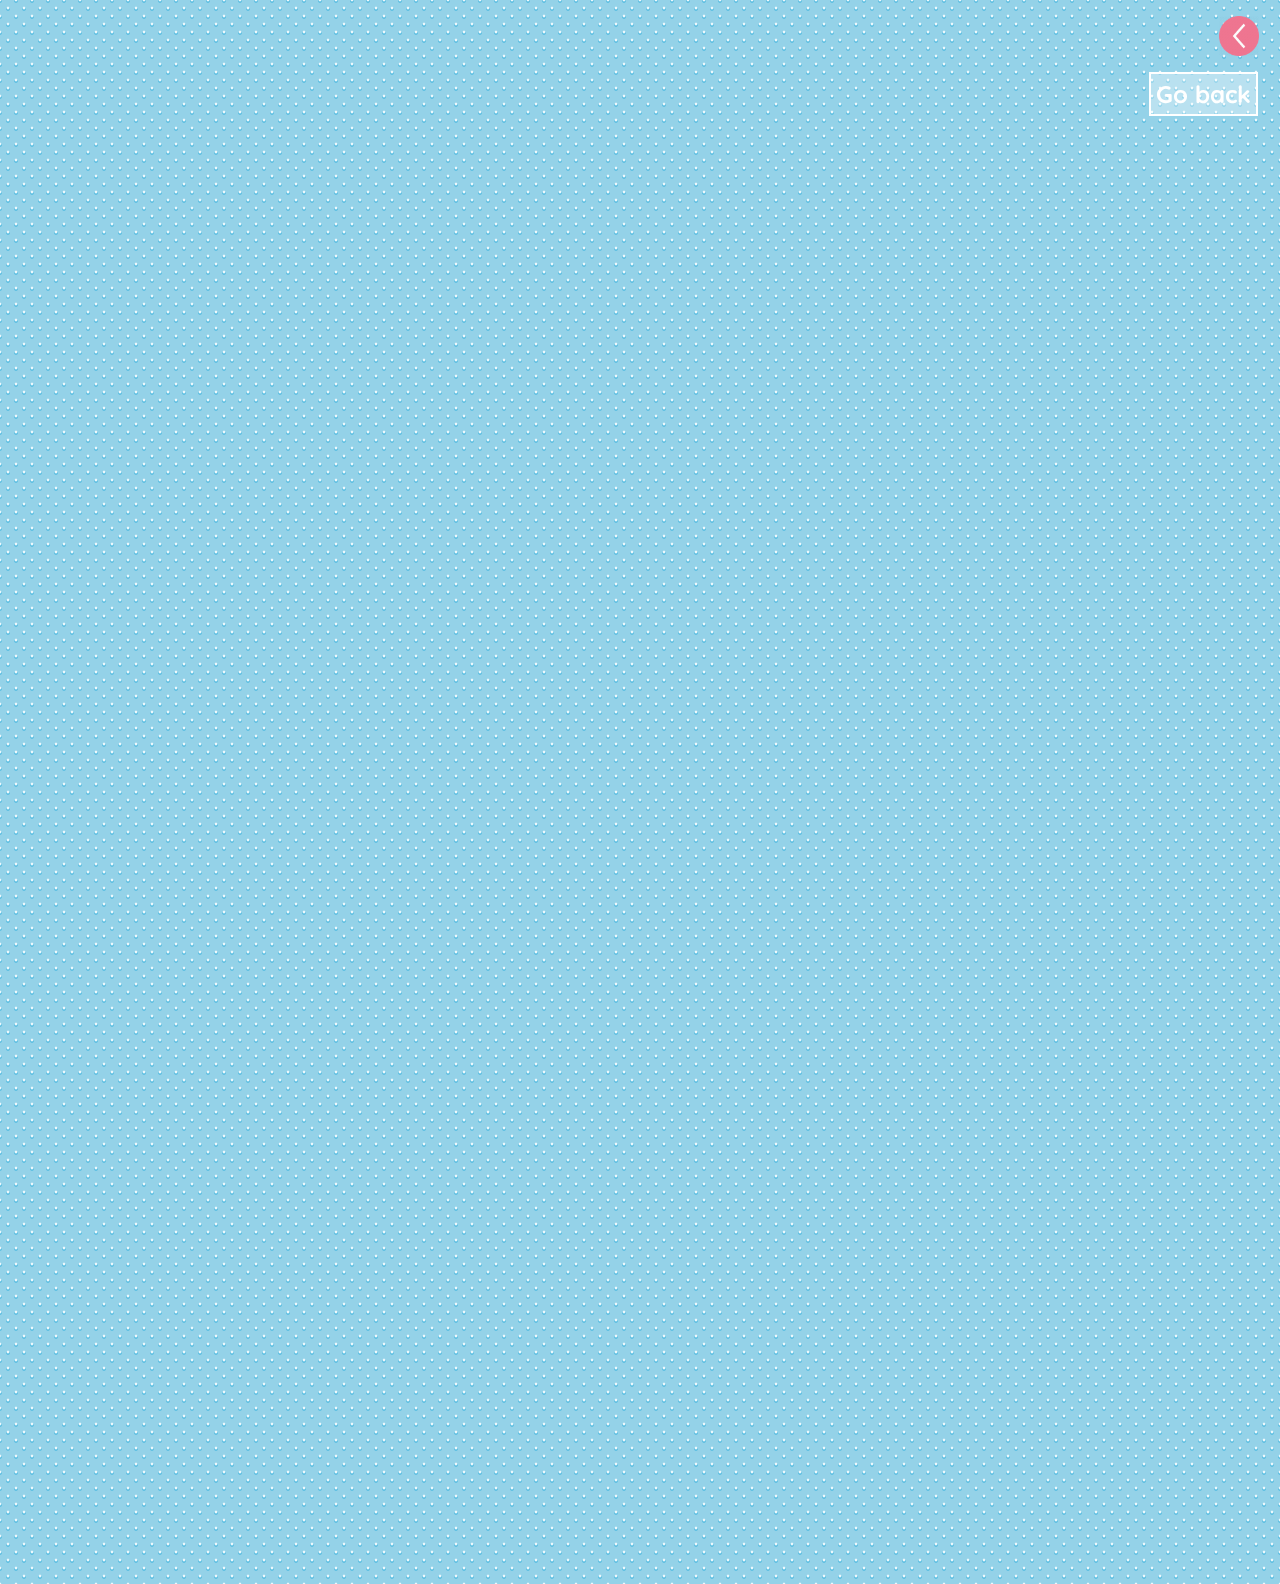
<file: contact/index4.html>
<!doctype html>
<html>
	<head>
		<title>Hier komt je titel</title>
        <link href="https://fonts.googleapis.com/css?family=Pacifico" rel="stylesheet">
        <link href="https://fonts.googleapis.com/css?family=Amatic+SC" rel="stylesheet">
		<link rel="stylesheet" type="text/css" href="stijl4.css">
		<script src="java4.js" defer></script>
        <link href="https://fonts.googleapis.com/css?family=Josefin+Sans" rel="stylesheet">
		<link href="https://fonts.googleapis.com/css?family=Quicksand&display=swap" rel="stylesheet">
		<meta charset="utf-8">
	</head>
    <header>


    </header>
	<body>
		<embed src="fbsound.wav" AutoPlay hidden>
			<div id="back">
				<a href="../me/index2.html"> <div id="pijl_terug"></div></a>
				<a href="../me/index2.html"><p>Go back</p></a>
			</div>
			<div id="ballon1">
				<div class="tekstballon1">
					<h2 id="titel">Let's chat!</h2>
				</div>
			</div>
    <form id="form" >
		<div id="ballon2">
        <fieldset class="tekstballon2">
		 <div class="fieldset-wrapper">
          <legend >Fill in your details</legend>
          <p class="field-text">
            <label for="comment-author">Name:</label>
            <input name="comment-author" id="comment-author" type="text" />
          </p>
          <p class="field-text">
            <label for="comment-email">Email Address:</label>
            <input name="comment-email" id="comment-email" type="email" />
          </p>
	  </div>
  </div>

	  </fieldset>
	  <div id=ballon3>
	  <fieldset  class="tekstballon3">
      <div class="fieldset-wrapper">

          <legend>Write me!</legend>
          <p class="field-text">
            <label for="comment-text">Message:</label>
            <textarea name="comment-text" id="comment-text" cols="10" rows="5" placeholder="  Don't be shy..."></textarea>
          </p>
		</div>
        </fieldset>


      </div>
	  <div id="ballon4">
      <p class="tekstballon4"class="field-submit">
            <button id="submit" class="submit" name="submit" type="submit">Send</button>
      </p>
  	  </div>
    </form>
	</body>
    <footer>

    </footer>
</html>
</file>
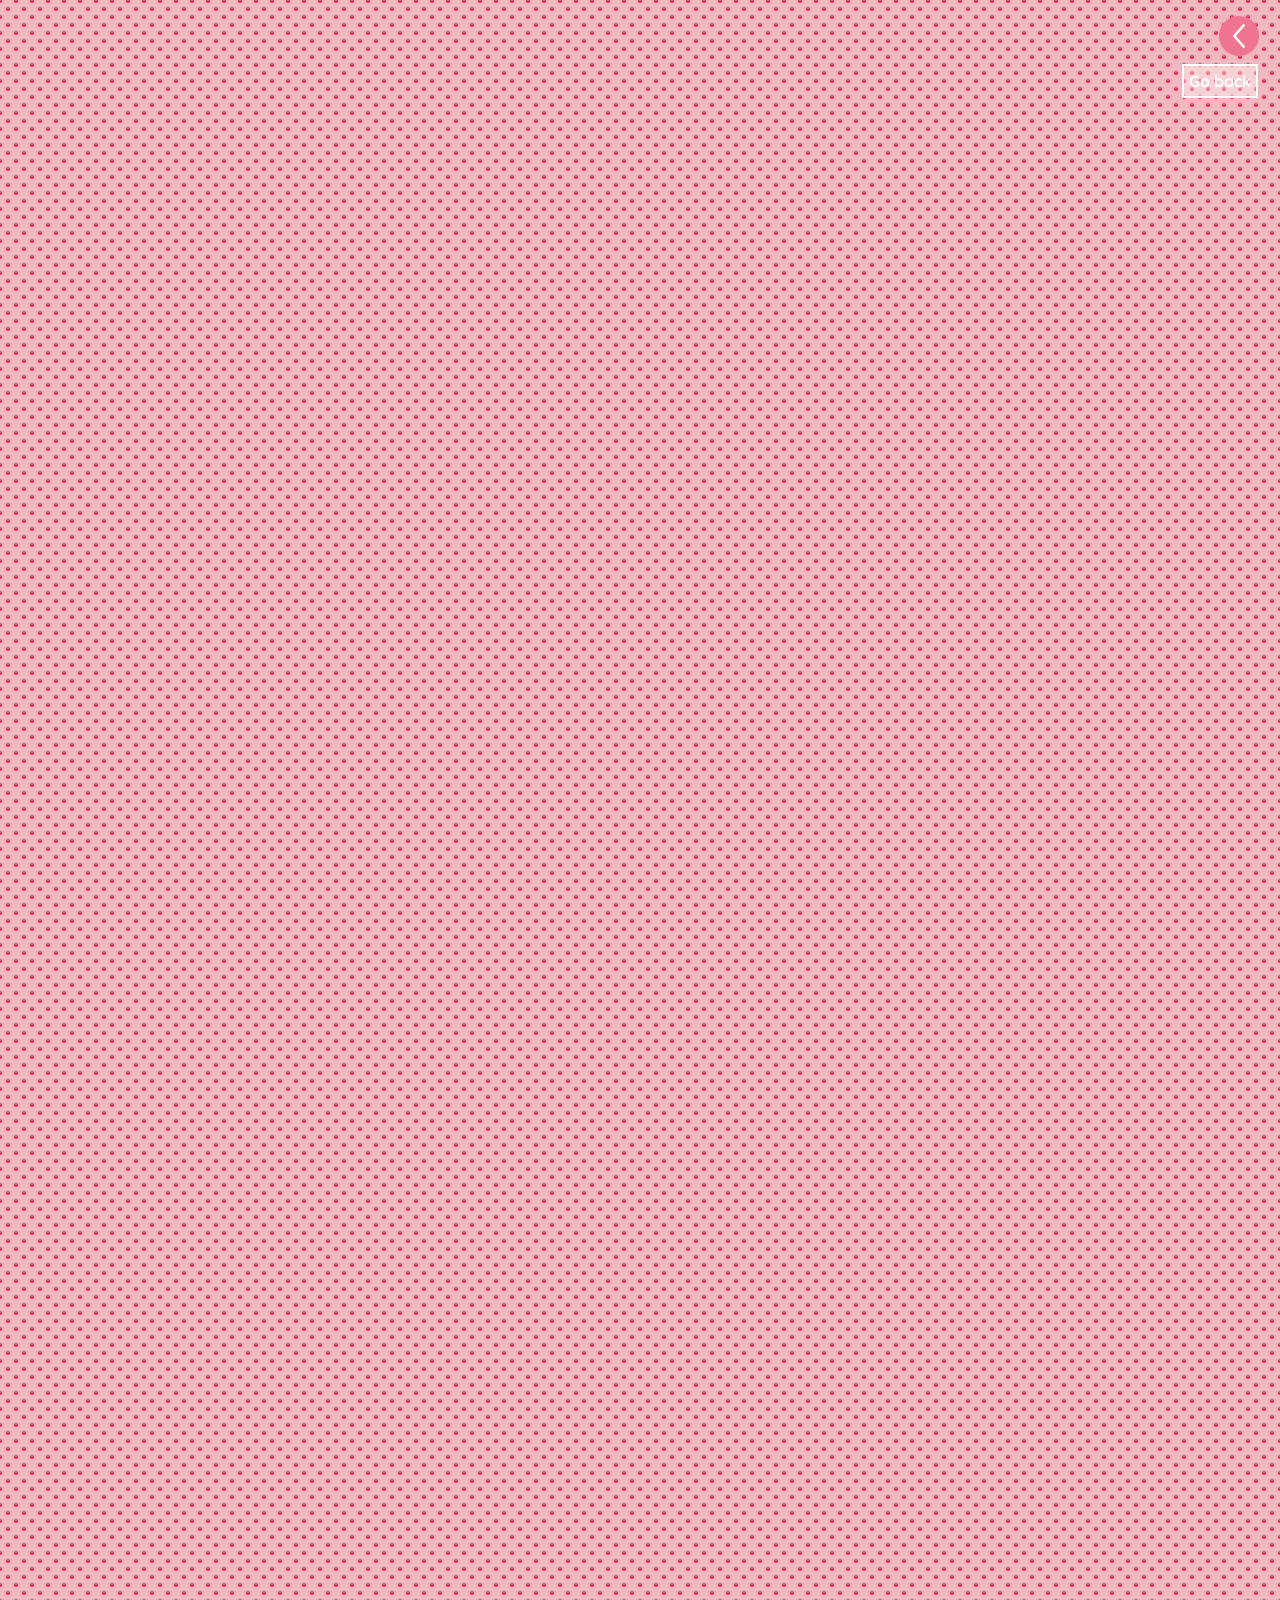
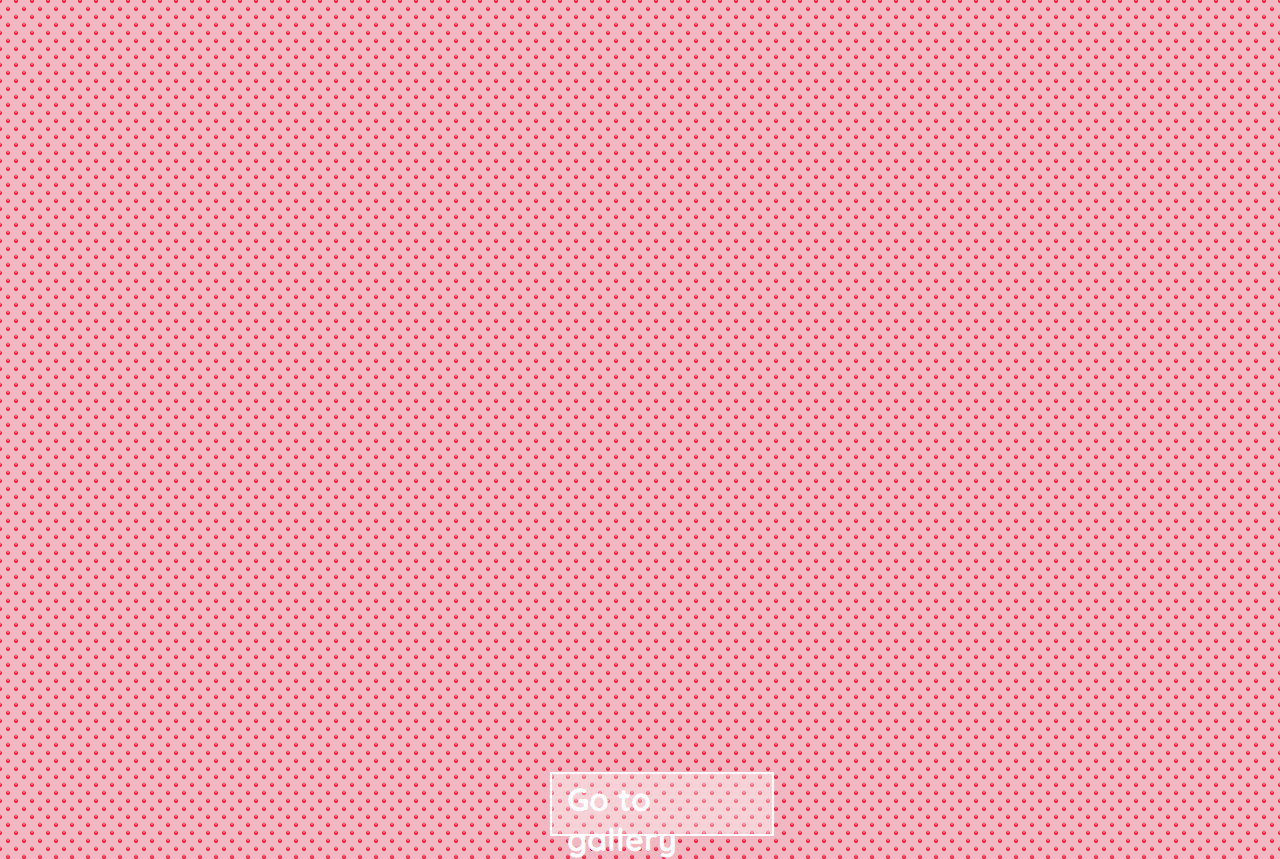
<file: me/index2.html>
<!doctype html>
<html>
	<head>
		<title>Hier komt je titel</title>
        <link href="https://fonts.googleapis.com/css?family=Pacifico" rel="stylesheet">
        <link href="https://fonts.googleapis.com/css?family=Amatic+SC" rel="stylesheet">
		<link rel="stylesheet" type="text/css" href="stijl2.css">
		<script src="java2.js" defer></script>
        <link href="https://fonts.googleapis.com/css?family=Josefin+Sans" rel="stylesheet">
		<link href="https://fonts.googleapis.com/css?family=Quicksand&display=swap" rel="stylesheet">
		<meta charset="utf-8">
	</head>
    <header>


    </header>
	<body>
		<embed id="messenger" src="messenger.wav" AutoPlay hidden>
		<div class="intro">
			<div id="ballon1">
				<div class="tekstballon1">
					<h2 id="titel">This is me!</h2>
				</div>
			</div>
			<div id="ballon2">
				<div class="tekstballon2">
					<p id="text1">Seen my homepage and can't get enough? You've come to the right IP-address.</p>
				</div>
			</div>
			<div id="ballon3">
				<div class="tekstballon3">
					<p id="text3">Take a scroll and really get to know me. Come on, don't be afraid. A new adventure awaits you.</p>
				</div>
			</div>
		</div>

		<div id="back">
			<a href="../index.html"> <div id="pijl_terug"></div></a>
			<a href="../index.html"><p>Go back</p></a>
		</div>

		<div class="part1">
			<div class="container">
				<div class="donut-chart-block block">
					<div class="donut-chart">
						<div id="part1" class="portion-block"><div class="circle"></div></div>
						<div id="part2" class="portion-block"><div class="circle"></div></div>
						<div id="part3" class="portion-block"><div class="circle"></div></div>
						<p class="center"></p>
					</div>
				</div>
			</div>
			<div class="infoMe">
				<h2>The recipe for success:</h2>
				<p><div id="blue">33%</div> Awesome creativity</p>
				<p><div id="pink">33%</div> Pure ambition</p>
				<p><div id="yel">33%</div> F.U.N.</p>
			</div>
		</div>

		<div class="part2">
			<div id="doodle"></div>
			<p>"I might look blue but I'm a little sunshine."</p>
			<div class="kaderrond">
				<div id="kader"><img src="kader.png" alt="">
				<div id="video">
					<video autoplay muted loop id="myVideo">
					  <source src="yente knipoog_2.mp4" type="video/mp4">
					</video>
				</div>
				</div>
			</div>
	 </div>
	 <div class="extrame">
		 <h2>This is me</h2>
		 <p>Hi, I'm Yente. Born and raised in Belgium, the capital of three of my favorite things; fries, chocolate and art.</p>
		 <p>Let's go further on that. I've always loved art, from the classic beauty of Rubbens to the strange modern art of Jan Fabre. Art keeps popping up in my life, whether I like it or not.</p>
		 <p>I've never done anything with that passion on a professional level till the end of 2018. After I graduated in Journalism, I didn't feel ready to hop on the 9Am train to work for the next 50 years or so. Although I love Journalism, I couldn't picture myself practicing it on a daily basis.</p>
		 <p>That's when a friend of mine talked about his graduation project in Grahic and Digital Media. It was so creative, mesmerizing and it had exactly what I'd been missing in my former bachelor: the freedom of doing your own thing. That's when I knew that I wanted to become a Graphic designer.</p>
		 <p>So... here I am. Not nearly a professional but damn ambitious to become one.</p>
		 <div class="yente"></div>
		 <div class="yente2"></div>
	</div>
	<div class="gallery">
	   <a href="../gallery/index3.html"><p>Go to gallery</p></a>
	</div>
	</body>
    <footer>

    </footer>
</html>
</file>
<file: contact/stijl4.css>
html    {
    padding: 4rem;
    padding-top: 3rem;
    padding-bottom: 0.3rem;
    overflow-y: scroll;
    overflow-x: hidden;
    font-family: 'Quicksand', sans-serif;
    background:
    radial-gradient(white 5%, transparent 16%) 0 0,
    radial-gradient(white 5%, transparent 16%) 8px 8px,
    radial-gradient(#63c1e2 15%, transparent 20%) 0 1px,
    radial-gradient(#63c1e2 15%, transparent 20%) 8px 9px;
    background-color:#94d2e8;
    background-size:16px 16px;
    }
a   {
    text-decoration: none;
}

* {

  box-sizing: border-box;
}

#back   {
    position: fixed;
    top: 1rem;
    right: -4.2rem;
    height: 3rem;
    width: 8rem;
    z-index: 100;
}
#back p     {
    position: fixed;
    top: 3rem;
    right: 1.4rem;
    color: white;
    font-weight: bolder;
    padding: 0.3rem;
    border: 2px solid white;
    background-color: rgba(255,255,255, 0.35);
    z-index: 100;

}
#back p:hover    {
    background-color: white;
    color:#ed5a88;
    border: 3px solid #ed5a88;
}
#pijl_terug     {
    width: 2.5rem;
    height: 2.5rem;
    background-image: url(left.png);
    background-size: contain;
}
embed   {
    display: none;
}
input,textarea {
      font: inherit;
      font-size: 1.5rem;
      margin-bottom: 1.5rem;
      line-height: 2rem;}

textarea {
      height: 30rem;
      resize: vertical;}

input[type="radio"] {
      margin-right: 1rem;}

button {
      box-sizing: border-box;
      cursor: pointer;
      border: 0;
      padding: 1rem;
      color: #fff;
      border-radius: .5rem;
      font-size: 2rem;
      background-color: rgb(66, 134, 244, 0);}



legend {
      padding: 0 0 .7rem 0;
      font-weight: 700;
      font-size: 1.75rem;
      margin-bottom: 1rem;}

label {
       cursor: pointer;}

.fieldset-wrapper {
       padding: 2rem 1rem 1rem 1rem;
       margin-bottom: 2rem;
       border: 0;
       border-radius: 1rem;
       background-color: white;
   }

.field-text label {
       display: block;
       font-size: 1.5rem;
       margin-bottom: 1rem;}

.field-text label, .field-text input,.field-text  {
       width: 100%;
       max-width: 80vw;
       box-sizing: border-box;}
.field-text textarea    {
    width: 70vw;
    height: 40vh;
}

.field-text input,.field-text textarea {
       padding: .400rem .400rem .400rem;
       border: 1px solid #ccc;
       border-radius: 2rem;}

 field-submit {
       padding: 1em;}

h1 {
      font-size: 2rem;
      margin-bottom: 1.5rem;
      font-weight: 700;}

p { font-size: 1.5rem;}

fieldset {
    border: 0;
}
#form   {
    margin-top: 2rem;
}
.tekstballon1   {
      width: 170px;
      height: 80px;
      background-image: linear-gradient(to right, #f9e484, #f7d747);
      position: relative;
      border-radius: 10px;
    }
.tekstballon1:before {
    content: '';
	position: absolute;
	left: 0;
	top: 50%;
	width: 0;
	height: 0;
	border: 22px solid transparent;
	border-right-color: #f9e484;
	border-left: 0;
	margin-top: -22px;
	margin-left: -22px;
    }
#titel  {
    padding: 0.5rem;
    padding-top: 1rem;
    font-weight: bolder;
    font-size: 2rem;
}
#ballon1    {
    margin-left: -16rem;
    margin-top: -2rem;
    margin-bottom: 1.5rem;
    color: white;
    animation-name: invlieg1;
    animation-duration: 2s;
    animation-delay: 0.3s;
    animation-fill-mode: forwards;
}
@keyframes invlieg1 {
    100%{
        transform: translate(14.5rem,0);
    }
}

.tekstballon2   {
      width: 80vw;
      height: 67vh;
      background-image: linear-gradient(to right, #f9e484, #f7d747);
      position: relative;
      border-radius: 10px;
    }
.tekstballon2:before {
    content: '';
	position: absolute;
	left: 0;
	top: 50%;
	width: 0;
	height: 0;
	border: 22px solid transparent;
	border-right-color: #f9e484;
	border-left: 0;
	margin-top: -22px;
	margin-left: -22px;
    }
    .tekstballon2 .fieldset-wrapper {
        background-image: linear-gradient(to right, #f9e484, #f7d747);
        color: white;
    }
    #ballon2    {
        margin-bottom: 2rem;
        animation-name: invlieg2;
        animation-duration: 2s;
        animation-delay: 1s;
        animation-fill-mode: forwards;
        position: absolute;
        top: 26vh;
        left: -81vw;
    }
    @keyframes invlieg2 {
        100%{
            transform: translate(89vw,0);
        }
    }


    .tekstballon3   {
          width: 80vw;
          height: 77vh;
          background-image: linear-gradient(to right, #fc8ab0,  #fc6799);
          position: relative;
          border-radius: 10px;
        }
    .tekstballon3:before {
        content: '';
        position: absolute;
        right: 0;
        top: 50%;
        width: 0;
        height: 0;
        border: 22px solid transparent;
        border-left-color:   #fc6799;
        border-right: 0;
        margin-top: -22px;
        margin-right: -22px;
        }
        #ballon3    {
            margin-bottom: 2rem;
            animation-name: invlieg3;
            animation-duration: 2s;
            animation-delay: 1.6s;
            animation-fill-mode: forwards;
            position: absolute;
            right: -30rem;
            position: absolute;
            top: 99vh;
        }
        @keyframes invlieg3 {
            100%{
                transform: translate(-105vw,0);
            }
        }

        .tekstballon3 .fieldset-wrapper {
            background-image: linear-gradient(to right, #fc8ab0,  #fc6799);
            color: white;
        }
        .tekstballon4   {
              width: 8rem;
              height: 4rem;
              background-image: linear-gradient(to right, #f9e484, #f7d747);
              position: relative;
              border-radius: 10px;
            }
        .tekstballon4:before {
            content: '';
            position: absolute;
            left: 0;
            top: 50%;
            width: 0;
            height: 0;
            border: 22px solid transparent;
            border-right-color: #f9e484;
            border-left: 0;
            margin-top: -22px;
            margin-left: -21px;
            }
            .tekstballon4 .fieldset-wrapper {
                background-image: linear-gradient(to right, #f9e484, #f7d747);
                color: white;
                font-size: 2rem;
            }
            #ballon4   {
                margin-bottom: 0.7rem;
                animation-name: invlieg4;
                animation-duration: 2s;
                animation-delay: 2.5s;
                animation-fill-mode: forwards;
                position: absolute;
                top: 178vh;
                left: -10rem;
            }
            button:hover  {

                color:#ed5a88;
                font-weight: bolder;

            }
            @keyframes invlieg4 {
                100%{
                    transform: translate(39.7vw,0);
                }
            }
@supports (grid-area: auto) {
@media (min-width: 40rem) {

    .tekstballon3   {
          width: 80vw;
          height: 78vh;
          background-image: linear-gradient(to right, #fc8ab0,  #fc6799);
          position: relative;
          border-radius: 10px;
        }
    .tekstballon3:before {
        content: '';
        position: absolute;
        right: 0;
        top: 50%;
        width: 0;
        height: 0;
        border: 22px solid transparent;
        border-left-color:   #fc6799;
        border-right: 0;
        margin-top: -22px;
        margin-right: -21px;
        }
        #ballon3    {
            margin-bottom: 2rem;
            animation-name: invlieg3;
            animation-duration: 2s;
            animation-delay: 1.6s;
            animation-fill-mode: forwards;
            position: absolute;
            right: -85rem;
            position: absolute;
            top: 102vh;
        }
        @keyframes invlieg3 {
            100%{
                transform: translate(-220vw,0);
            }
        }

        .tekstballon3 .fieldset-wrapper {
            background-image: linear-gradient(to right, #fc8ab0,  #fc6799);
            color: white;
        }
        .tekstballon4   {
              width: 8rem;
              height: 4rem;
              position: relative;
              border-radius: 10px;
            }
        .tekstballon4:before {
            content: '';
            position: absolute;
            left: 0;
            top: 50%;
            width: 0;
            height: 0;
            border: 22px solid transparent;
            border-right-color: #f9e484;
            border-left: 0;
            margin-top: -22px;
            margin-left: -21px;
            }

            #ballon4   {
                margin-bottom: 0.7rem;
                animation-name: invlieg4;
                animation-duration: 2s;
                animation-delay: 2.5s;
                animation-fill-mode: forwards;
                position: absolute;
                top: 183vh;
                left: -10rem;
            }
            button:hover  {

                color:#ed5a88;
                font-weight: bolder;

            }
            @keyframes invlieg4 {
                100%{
                    transform: translate(32vw,0);
                }
            }
        }

@media (min-width: 60rem) {

    input,textarea {
          font: inherit;
          font-size: 1.5rem;
          margin-bottom: 1.5rem;
          line-height: 2rem;}

    textarea {
          height: 30rem;
          resize: vertical;}

    input[type="radio"] {
          margin-right: 1rem;}

    button {
          box-sizing: border-box;
          cursor: pointer;
          border: 0;
          padding: 1rem;
          color: #fff;
          border-radius: .5rem;
          font-size: 2rem;
          background-color: rgb(66, 134, 244, 0);}



    legend {
          padding: 0 0 .7rem 0;
          font-weight: 700;
          font-size: 1.75rem;
          margin-bottom: 1rem;}

    label {
           cursor: pointer;}

    .fieldset-wrapper {
           padding: 2rem 1rem 1rem 1rem;
           margin-bottom: 2rem;
           border: 0;
           border-radius: 1rem;
           background-color: white;
       }

    .field-text label {
           display: block;
           font-size: 1.5rem;
           margin-bottom: 1rem;}

    .field-text label, .field-text input,.field-text  {
           width: 100%;
           max-width: 80vw;
           box-sizing: border-box;}
    .field-text textarea    {
        width: 70vw;
        height: 40vh;
    }

    .field-text input,.field-text textarea {
           padding: .400rem .400rem .400rem;
           border: 1px solid #ccc;
           border-radius: 2rem;}

     field-submit {
           padding: 1em;}

    h1 {
          font-size: 2rem;
          margin-bottom: 1.5rem;
          font-weight: 700;}

    p { font-size: 1.5rem;}

    fieldset {
        border: 0;
    }
    #form   {
        margin-top: 2rem;
    }
    .tekstballon1   {
          width: 170px;
          height: 80px;
          position: relative;
          border-radius: 10px;
        }
    .tekstballon1:before {
        content: '';
    	position: absolute;
    	left: 0;
    	top: 50%;
    	width: 0;
    	height: 0;
    	border: 22px solid transparent;
        border-right-color: #f9e484;
    	border-left: 0;
    	margin-top: -22px;
    	margin-left: -22px;
        }
    #titel  {
        padding: 0.5rem;
        padding-top: 1rem;
        font-weight: bolder;
        font-size: 2rem;
    }
    #ballon1    {
        margin-left: -16rem;
        margin-top: -2rem;
        margin-bottom: 1.5rem;
        color: white;
        animation-name: invlieg1;
        animation-duration: 2s;
        animation-delay: 0.3s;
        animation-fill-mode: forwards;
    }
    @keyframes invlieg1 {
        100%{
            transform: translate(16rem,0);
        }
    }

    .tekstballon2   {
          width: 70vw;
          height: 70vh;;
          position: relative;
          border-radius: 10px;
        }
    .tekstballon2:before {
        content: '';
    	position: absolute;
    	left: 0;
    	top: 50%;
    	width: 0;
    	height: 0;
    	border: 22px solid transparent;
        border-right-color: #f9e484;
    	border-left: 0;
    	margin-top: -22px;
    	margin-left: -21px;
        }

        #ballon2    {
            margin-bottom: 2rem;
            animation-name: invlieg2;
            animation-duration: 2s;
            animation-delay: 1s;
            animation-fill-mode: forwards;
            position: absolute;
            top: 26vh;
            left: -81vw;
        }
        @keyframes invlieg2 {
            100%{
                transform: translate(85.5vw,0);
            }
        }


        .tekstballon3   {
              width: 80vw;
              height: 78vh;
              background-image: linear-gradient(to right, #fc8ab0,  #fc6799);
              position: relative;
              border-radius: 10px;
            }
        .tekstballon3:before {
            content: '';
            position: absolute;
            right: 0;
            top: 50%;
            width: 0;
            height: 0;
            border: 22px solid transparent;
            border-left-color:   #fc6799;
            border-right: 0;
            margin-top: -22px;
            margin-right: -21px;
            }
            #ballon3    {
                margin-bottom: 2rem;
                animation-name: invlieg3;
                animation-duration: 2s;
                animation-delay: 1.6s;
                animation-fill-mode: forwards;
                position: absolute;
                right: -85rem;
                position: absolute;
                top: 102vh;
            }
            @keyframes invlieg3 {
                100%{
                    transform: translate(-143vw,0);
                }
            }

            .tekstballon3 .fieldset-wrapper {
                background-image: linear-gradient(to right, #fc8ab0,  #fc6799);
                color: white;
            }
            .tekstballon4   {
                  width: 8rem;
                  height: 4rem;
                  position: relative;
                  border-radius: 10px;
                }
            .tekstballon4:before {
                content: '';
                position: absolute;
                left: 0;
                top: 50%;
                width: 0;
                height: 0;
                border: 22px solid transparent;
                border-right-color: #f9e484;
                border-left: 0;
                margin-top: -22px;
                margin-left: -21px;
                }

                #ballon4   {
                    margin-bottom: 0.7rem;
                    animation-name: invlieg4;
                    animation-duration: 2s;
                    animation-delay: 2.5s;
                    animation-fill-mode: forwards;
                    position: absolute;
                    top: 183vh;
                    left: -10rem;
                }
                button:hover  {

                    color:#ed5a88;
                    font-weight: bolder;

                }
                @keyframes invlieg4 {
                    100%{
                        transform: translate(20vw,0);
                    }
                }

	    }
@media (min-width: 80rem) {

    input,textarea {
          font: inherit;
          font-size: 1.5rem;
          margin-bottom: 1.5rem;
          line-height: 2rem;}

    textarea {
          height: 30rem;
          resize: vertical;}

    input[type="radio"] {
          margin-right: 1rem;}

    button {
          box-sizing: border-box;
          cursor: pointer;
          border: 0;
          padding: 1rem;
          color: #fff;
          border-radius: .5rem;
          font-size: 2rem;
          background-color: rgb(66, 134, 244, 0);}



    legend {
          padding: 0 0 .7rem 0;
          font-weight: 700;
          font-size: 1.75rem;
          margin-bottom: 1rem;}

    label {
           cursor: pointer;}

    .fieldset-wrapper {
           padding: 2rem 1rem 1rem 1rem;
           margin-bottom: 2rem;
           border: 0;
           border-radius: 1rem;
           background-color: white;
       }

    .field-text label {
           display: block;
           font-size: 1.5rem;
           margin-bottom: 1rem;}

    .field-text label, .field-text input,.field-text  {
           width: 100%;
           max-width: 80vw;
           box-sizing: border-box;}
    .field-text textarea    {
        width: 70vw;
        height: 40vh;
    }

    .field-text input,.field-text textarea {
           padding: .400rem .400rem .400rem;
           border: 1px solid #ccc;
           border-radius: 2rem;}

     field-submit {
           padding: 1em;}

    h1 {
          font-size: 2rem;
          margin-bottom: 1.5rem;
          font-weight: 700;}

    p { font-size: 1.5rem;}

    fieldset {
        border: 0;
    }
    #form   {
        margin-top: 2rem;
    }
    .tekstballon1   {
          width: 170px;
          height: 80px;
          position: relative;
          border-radius: 10px;
        }
    .tekstballon1:before {
        content: '';
        position: absolute;
        left: 0;
        top: 50%;
        width: 0;
        height: 0;
        border: 22px solid transparent;
        border-right-color: #f9e484;
        border-left: 0;
        margin-top: -22px;
        margin-left: -22px;
        }
    #titel  {
        padding: 0.5rem;
        padding-top: 1rem;
        font-weight: bolder;
        font-size: 2rem;
    }
    #ballon1    {
        margin-left: -16rem;
        margin-top: -2rem;
        margin-bottom: 1.5rem;
        color: white;
        animation-name: invlieg1;
        animation-duration: 2s;
        animation-delay: 0.3s;
        animation-fill-mode: forwards;
    }
    @keyframes invlieg1 {
        100%{
            transform: translate(16rem,0);
        }
    }

    .tekstballon2   {
          width: 80vw;
          height: 67vh;
          position: relative;
          border-radius: 10px;
        }
    .tekstballon2:before {
        content: '';
        position: absolute;
        left: 0;
        top: 50%;
        width: 0;
        height: 0;
        border: 22px solid transparent;
        border-right-color: #f9e484;
        border-left: 0;
        margin-top: -22px;
        margin-left: -22px;
        }

        #ballon2    {
            margin-bottom: 2rem;
            animation-name: invlieg2;
            animation-duration: 2s;
            animation-delay: 1s;
            animation-fill-mode: forwards;
            position: absolute;
            top: 26vh;
            left: -81vw;
        }
        @keyframes invlieg2 {
            100%{
                transform: translate(85.5vw,0);
            }
        }


        .tekstballon3   {
              width: 80vw;
              height: 77vh;
              background-image: linear-gradient(to right, #fc8ab0,  #fc6799);
              position: relative;
              border-radius: 10px;
            }
        .tekstballon3:before {
            content: '';
            position: absolute;
            right: 0;
            top: 50%;
            width: 0;
            height: 0;
            border: 22px solid transparent;
            border-left-color:   #fc6799;
            border-right: 0;
            margin-top: -22px;
            margin-right: -22px;
            }
            #ballon3    {
                margin-bottom: 2rem;
                animation-name: invlieg3;
                animation-duration: 2s;
                animation-delay: 1.6s;
                animation-fill-mode: forwards;
                position: absolute;
                right: -85rem;
                position: absolute;
                top: 99vh;
            }
            @keyframes invlieg3 {
                100%{
                    transform: translate(-105vw,0);
                }
            }

            .tekstballon3 .fieldset-wrapper {
                background-image: linear-gradient(to right, #fc8ab0,  #fc6799);
                color: white;
            }
            .tekstballon4   {
                  width: 8rem;
                  height: 4rem;
                  position: relative;
                  border-radius: 10px;
                }
            .tekstballon4:before {
                content: '';
                position: absolute;
                left: 0;
                top: 50%;
                width: 0;
                height: 0;
                border: 22px solid transparent;
                border-right-color: #f9e484;
                border-left: 0;
                margin-top: -22px;
                margin-left: -22px;
                }

                #ballon4   {
                    margin-bottom: 2rem;
                    animation-name: invlieg4;
                    animation-duration: 2s;
                    animation-delay: 2.5s;
                    animation-fill-mode: forwards;
                    position: absolute;
                    top: 180vh;
                    left: -10rem;
                }
                button:hover  {

                    color:#ed5a88;
                    font-weight: bolder;

                }
                @keyframes invlieg4 {
                    100%{
                        transform: translate(18vw,0);
                    }
                }

    }
}
</file>
<file: me/stijl2.css>
html    {
    overflow-y: scroll;
    overflow-x: hidden;
    font-family: 'Quicksand', sans-serif;
    background:
    radial-gradient(#f25c73 10%, transparent 16%) 0 0,
    radial-gradient(#f25c73 10%, transparent 16%) 8px 8px,
    radial-gradient(#fc163a 15%, transparent 20%) 0 1px,
    radial-gradient(#fc163a 15%, transparent 20%) 8px 9px;
    background-color:#f2b8c1;
    background-size:16px 16px;
    }
a   {
    text-decoration: none;
}

* {

  box-sizing: border-box;
}
#messenger  {
    height: 0rem;
    width: 0rem;
}
.infoMe {
    position: absolute;
    top: 2.5rem;
    right: 0.5rem;
    width: 40vw;
    height: 48vw;

}

#blue {
    color: #8acfe2;
    font-weight: bolder;
    display: inline;
}
#pink {
    color: #ed6194;
    font-weight: bolder;
    display: inline;
}
#yel {
    color: #f7cf4c;
    font-weight: bolder;
    display: inline;
}
.container  {
    width: 20rem;
    height: 20rem;
    margin-top: 3.5rem;
}
.donut-chart {
  position: relative;
	width: 200px;
  height: 200px;
	margin: 0 auto 2rem;
	border-radius: 100%
 }
p.center {
  background: white;
  position: absolute;
  text-align: center;
font-size: 28px;
  top:0;left:0;bottom:0;right:0;
  width: 130px;
  height: 130px;
  margin: auto;
  border-radius: 50%;
  line-height: 35px;
  padding: 15% 0 0;
}


.portion-block {
    border-radius: 50%;
    clip: rect(0px, 200px, 200px, 100px);
    height: 100%;
    position: absolute;
    width: 100%;
  }
.circle {
    border-radius: 50%;
    clip: rect(0px, 100px, 200px, 0px);
    height: 100%;
    position: absolute;
    width: 100%;
    font-family: monospace;
    font-size: 1.5rem;
  }


#part1 {
    transform: rotate(0deg);
  }

	#part1 .circle {
		background-color: #8acfe2;
		/*transform: rotate(76deg);*/
		animation: first 2s 1 forwards;
        animation-delay: 3s;
	  }


#part2 {
    transform: rotate(100deg);
  }
#part2 .circle {
    background-color: #ed6194;
    animation: second 2s 1 forwards 1s;
    animation-delay: 4.5s;
  }
#part3 {
    transform: rotate(250deg);
}
	#part3 .circle {
		background-color: #f7cf4c;
		animation: third 2s 1 forwards 2s;
        animation-delay: 6s;
	}


.tekstballon1   {
      width: 170px;
      height: 80px;
      background-image: linear-gradient(to right, #f9e484, #f7d747);
      position: relative;
      border-radius: 10px;
    }
.tekstballon1:before {
    content: '';
	position: absolute;
	left: 0;
	top: 50%;
	width: 0;
	height: 0;
	border: 22px solid transparent;
	border-right-color: #f9e484;
	border-left: 0;
	margin-top: -22px;
	margin-left: -22px;
    }
#titel  {
    padding: 0.5rem;
    padding-top: 1.1rem;
    font-weight: bolder;
    font-size: 2rem;
}
#ballon1    {
    margin-left: -13rem;
    margin-top: -1rem;
    color: white;
    animation-name: invlieg1;
    animation-duration: 2s;
    animation-delay: 0.3s;
    animation-fill-mode: forwards;
}

.tekstballon2   {
      width: 290px;
      height: 80px;
      background-image: linear-gradient(to right, #a0c1f7, #5baee5);
      position: relative;
      border-radius: 10px;
    }
.tekstballon2:before {
    content: '';
    position: absolute;
    right: 0;
    top: 50%;
    width: 0;
    height: 0;
    border: 22px solid transparent;
    border-left-color:  #5baee5;
    border-right: 0;
    margin-top: -22px;
    margin-right: -22px;
    }
#text1  {
    padding: 0.7rem;
}
#ballon2    {
    margin-left: 35rem;
    margin-top: 1.5rem;
    color: white;
    animation-name: invlieg2;
    animation-duration: 2.5s;
    animation-delay: 1.5s;
    animation-fill-mode: forwards;
}
.tekstballon3   {
      width: 370px;
      height: 80px;
      background-image: linear-gradient(to right, #a0c1f7, #5baee5);
      position: relative;
      border-radius: 10px;
    }
.tekstballon3:before {
    content: '';
    position: absolute;
    right: 0;
    top: 50%;
    width: 0;
    height: 0;
    border: 22px solid transparent;
    border-left-color:  #5baee5;
    border-right: 0;
    margin-top: -22px;
    margin-right: -22px;
    }
#text3 {
    padding: 0.7rem;

}
#ballon3    {
    margin-left: 35rem;
    margin-top: 1rem;
    color: white;
    animation-name: invlieg3;
    animation-duration: 2.5s;
    animation-delay: 2.3s;
    animation-fill-mode: forwards;
}

@keyframes invlieg1 {
    100%{
        transform: translate(15rem,0);
    }
}

@keyframes invlieg2 {
    100%{
        transform: translate(-26rem,0);
    }
}
@keyframes invlieg3 {
    100%{
        transform: translate(-31rem,0);
    }
}

@keyframes first {
    0% {transform: rotate(0deg);}
    100% {transform: rotate(100deg);}
}

@keyframes second {
    0% {transform: rotate(0deg);}
    100% {transform: rotate(150deg);}
}

@keyframes third {
    0%{transform: rotate(0deg);}
    100% {transform: rotate(111deg);}
}
#video {


    position: absolute;
    top: 2.5rem;
    left: 3rem;
}
#myVideo  {
    width: 11.5rem;

}
#doodle {
    width: 30rem;
    height: 15rem;
    background-image: url(doodle.png);
    background-size: contain;
    background-repeat: no-repeat;
    position: absolute;
    left: 0rem;
    top:0rem;
}
#kader  {

    width: 16rem;
    height: 20rem;
    position: relative;
}
#kader img  {
    width: 17.3rem;
    height: 17.9rem;
}
.kaderrond  {
    position: absolute;
    right: 4rem;
    top: 0.5rem;
}
#back   {
    position: fixed;
    top: 1rem;
    right: -4.2rem;
    height: 3rem;
    width: 8rem;
    z-index: 100;
}
#back p     {
    position: fixed;
    top: 3rem;
    right: 1.4rem;
    color: white;
    font-weight: bolder;
    padding: 0.3rem;
    border: 2px solid white;
    background-color: rgba(255,255,255, 0.35);

}
#back p:hover    {
    background-color: white;
    color:#ed5a88;
    border: 3px solid #ed5a88;
}
#pijl_terug     {
    width: 2.5rem;
    height: 2.5rem;
    background-image: url(left.png);
    background-size: contain;
}

.part1  {
    width: 100vw;
    height: 50vh;
    position: absolute;
    right: 100vw;
    top: 57vh;
    background-color: white;

}
.part2  {
    width: 100vw;
    height: 50vh;
    position: absolute;
    left: 100vw;
    top: 112vh;
    background-color: white;

}
.part2 p    {
    display: none;
}
.extrame, .gallery   {
    display: none;
}
@supports (grid-area: auto) {
@media (min-width: 40rem) {

        .tekstballon2   {
              width: 470px;
              height: 110px;
              font-size: 1.5rem;
              padding-left: 0.7rem;
              background-image: linear-gradient(to right, #a0c1f7, #5baee5);
              position: relative;
              border-radius: 10px;
            }
        .tekstballon2:before {
            content: '';
            position: absolute;
            right: 0;
            top: 50%;
            width: 0;
            height: 0;
            border: 22px solid transparent;
            border-left-color:  #5baee5;
            border-right: 0;
            margin-top: -22px;
            margin-right: -22px;
            }
        #text1  {
            padding: 0.7rem;
        }
        #ballon2    {
            margin-left: 42rem;
            margin-top: 1.5rem;
            color: white;
            animation-name: invlieg2;
            animation-duration: 2.5s;
            animation-delay: 1.5s;
            animation-fill-mode: forwards;
        }
        .tekstballon3   {
            width: 520px;
            height: 110px;
            font-size: 1.5rem;
            padding-left: 0.7rem;
              background-image: linear-gradient(to right, #a0c1f7, #5baee5);
              position: relative;
              border-radius: 10px;
            }
        .tekstballon3:before {
            content: '';
            position: absolute;
            right: 0;
            top: 50%;
            width: 0;
            height: 0;
            border: 22px solid transparent;
            border-left-color:  #5baee5;
            border-right: 0;
            margin-top: -22px;
            margin-right: -22px;
            }
        #text3 {
            padding: 0.7rem;

        }

        #ballon3    {
            margin-left: 43rem;
            margin-top: 1rem;
            color: white;
            animation-name: invlieg3;
            animation-duration: 2.5s;
            animation-delay: 2.3s;
            animation-fill-mode: forwards;
        }

        @keyframes invlieg1 {
            100%{
                transform: translate(15rem,0);
            }
        }

        @keyframes invlieg2 {
            100%{
                transform: translate(-33rem,0);
            }
        }
        @keyframes invlieg3 {
            100%{
                transform: translate(-37rem,0);
            }
        }
        .part1  {
            width: 100vw;
            height: 50vh;
            position: absolute;
            right: 100vw;
            top: 70vh;
            background-color: white;

        }
        .part2  {
            width: 100vw;
            height: 50vh;
            position: absolute;
            left: 100vw;
            top: 128vh;
            background-color: white;

        }
        .container  {
            width: 20rem;
            height: 20rem;
            margin-top: 3.5rem;
            margin-left: 2rem;
        }

        #doodle {
            width: 30rem;
            height: 15rem;
            background-image: url(doodle.png);
            background-size: contain;
            background-repeat: no-repeat;
            position: absolute;
            left: 8rem;
            top:0rem;
        }
        .part2 p {
            display: flex;
            position: absolute;
            top: 7.5rem;
            left: 3rem;
            width: 15rem;
            font-size: 1.5rem;
            font-weight: bolder;
            line-height: 2.5rem;
            color: #3ea2e0;
        }
        .kaderrond  {
            position: absolute;
            right: 6rem;
            top: 0.5rem;
        }

        }

@media (min-width: 60rem) {


    #ballon2    {
        margin-left: 62rem;
        margin-top: 1.5rem;
        color: white;
        animation-name: invlieg2;
        animation-duration: 2.5s;
        animation-delay: 1.5s;
        animation-fill-mode: forwards;
    }
    #ballon3    {
        margin-left: 62rem;
        margin-top: 1rem;
        color: white;
        animation-name: invlieg3;
        animation-duration: 2.5s;
        animation-delay: 2.3s;
        animation-fill-mode: forwards;
    }
    .tekstballon2   {
          width: 520px;
          height: 100px;
          font-size: 1.5rem;
          padding-left: 0.7rem;
          background-image: linear-gradient(to right, #a0c1f7, #5baee5);
          position: relative;
          border-radius: 10px;
        }

    .tekstballon3   {
        width: 580px;
        height: 100px;
        font-size: 1.5rem;
        padding-left: 0.7rem;
        padding-top: 0rem;
          background-image: linear-gradient(to right, #a0c1f7, #5baee5);
          position: relative;
          border-radius: 10px;
        }
        @keyframes invlieg1 {
            100%{
                transform: translate(18rem,0);
            }
        }

        @keyframes invlieg2 {
            100%{
                transform: translate(-41rem,0);
            }
        }
        @keyframes invlieg3 {
            100%{
                transform: translate(-44.5rem,0);
            }
        }
        .part1  {
            width: 70vw;
            height: 50vh;
            position: absolute;
            right: 100vw;
            top: 70vh;
            background-color: white;

        }
        .part2  {
            width: 70vw;
            height: 50vh;
            position: absolute;
            left: 100vw;
            top: 128vh;
            background-color: white;

        }
        .infoMe {
            position: absolute;
            top: 2.5rem;
            right: -4rem;
            width: 40vw;
            height: 48vw;

        }
        .extrame  {
            display: inline;
            width: 99vw;
            height: 65vh;
            position: absolute;
            right: 200vw;
            top: 186vh;
            background-color: white;
            margin-bottom: 3rem;
            padding: 2rem;
            padding-top: 1rem;
        }
        .gallery    {
            display: inline;


        }
        .gallery p{
            font-weight: bolder;
            font-size: 2rem;
            padding: 0.3rem;
            border: 2px solid white;
            background-color: rgba(255,255,255, 0.35);
            color: white;
            width: 14rem;
            height: 4rem;
            padding-left: 0.9rem;
            position: absolute;
            top: 253vh;
            left: 40%;
            margin-bottom: 2rem;
        }
        .gallery p:hover    {
            background-color: white;
            color:#ed5a88;
            border: 3px solid #ed5a88;
        }
	    }
@media (min-width: 80rem) {

    #doodle {
        width: 30rem;
        height: 15rem;
        background-image: url(doodle.png);
        background-size: contain;
        background-repeat: no-repeat;
        position: absolute;
        left: 24rem;
        top:0rem;
    }
    .part2 p {
        display: flex;
        position: absolute;
        top: 8rem;
        left: 12rem;
        width: 15rem;
        font-size: 1.5rem;
        font-weight: bolder;
        line-height: 2.5rem;
        color: #3ea2e0;
    }
    .extrame  {
        display: inline;
        width: 99vw;
        height: 73vh;
        position: absolute;
        right: 200vw;
        top: 186vh;
        background-color: white;
        margin-bottom: 3rem;
        padding: 2rem;
        padding-top: 1rem;
    }
    .extrame p  {
        width: 50vw;
        padding-left: 1rem;
    }

    .extrame h2  {
        padding-left: 1rem;
    }
    .gallery p{
        font-weight: bolder;
        font-size: 2rem;
        padding: 0.3rem;
        border: 2px solid white;
        background-color: rgba(255,255,255, 0.35);
        color: white;
        width: 14rem;
        height: 4rem;
        padding-left: 0.9rem;
        position: absolute;
        top: 260vh;
        left: 43%;
        margin-bottom: 2rem;
    }
    .yente{
        height: 73vh;
        width: 40vw;
        background-image: url(yente.jpg);
        background-repeat: no-repeat;
        background-size: contain;
        background-position: center;
        position: absolute;
        right: 0rem;
        top: 0rem;
    }
    .yente2{
        height: 73vh;
        width: 40vw;
        background-image: url(scrabbles.png);
        background-repeat: no-repeat;
        background-size: contain;
        background-position: center;
        position: absolute;
        right: 2.5rem;
        top: 0rem;
        z-index: 100;
        mix-blend-mode: color;

    }
    #ballon2    {
        margin-left: 85rem;
        margin-top: 1.5rem;
        color: white;
        animation-name: invlieg2;
        animation-duration: 2.5s;
        animation-delay: 1.5s;
        animation-fill-mode: forwards;
    }
    #ballon3    {
        margin-left: 90rem;
        margin-top: 1rem;
        color: white;
        animation-name: invlieg3;
        animation-duration: 2.5s;
        animation-delay: 2.3s;
        animation-fill-mode: forwards;
    }
    .tekstballon2   {
          width: 800px;
          height: 100px;
          font-size: 1.5rem;
          padding-left: 0.7rem;
          background-image: linear-gradient(to right, #a0c1f7, #5baee5);
          position: relative;
          border-radius: 10px;
        }

    .tekstballon3   {
        width: 950px;
        height: 100px;
        font-size: 1.5rem;
        padding-left: 0.7rem;
        padding-top: 0rem;
          background-image: linear-gradient(to right, #a0c1f7, #5baee5);
          position: relative;
          border-radius: 10px;
        }
        @keyframes invlieg1 {
            100%{
                transform: translate(20rem,0);
            }
        }

        @keyframes invlieg2 {
            100%{
                transform: translate(-60rem,0);
            }
        }
        @keyframes invlieg3 {
            100%{
                transform: translate(-74rem,0);
            }
        }
    }
}
</file>
